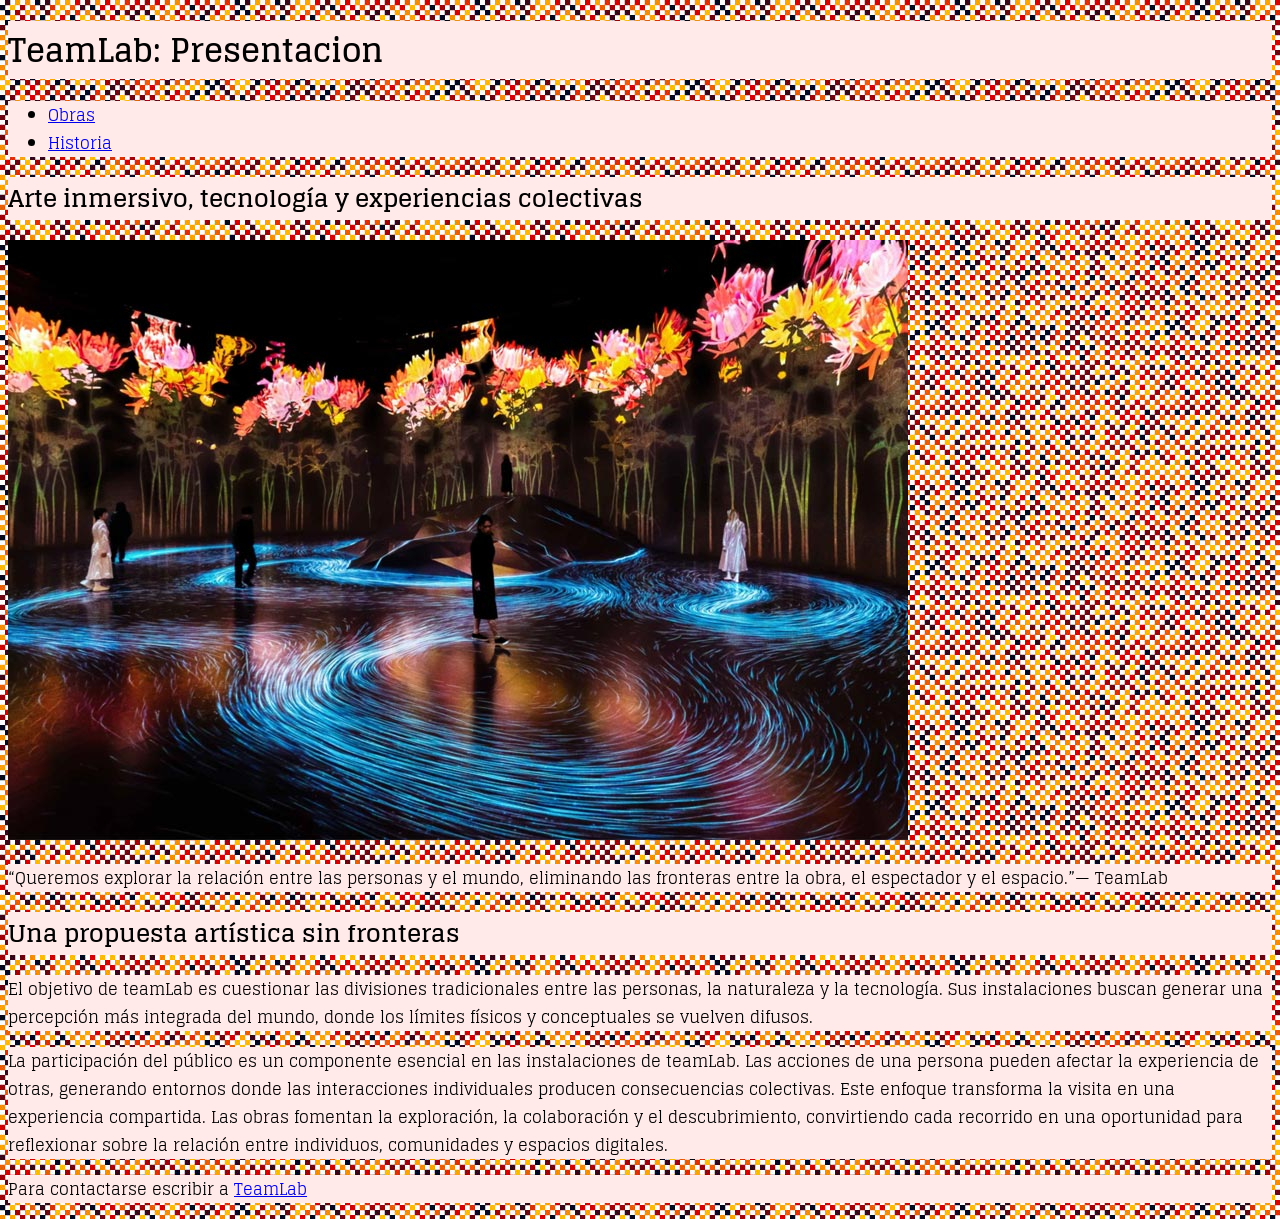
<file: html/index.html>
<!DOCTYPE html>
<html lang="es"> 
<head>
<meta charset="UTF-8">
<meta name="viewport" content="width=device-width, initial-scale=1.0">
<title>Presentacion</title>
<link rel="stylesheet" href="../CSS/stilos.css">
<link rel="preconnect" href="https://fonts.googleapis.com">
<link rel="preconnect" href="https://fonts.gstatic.com" crossorigin>
<link href="https://fonts.googleapis.com/css2?family=Glegoo:wght@400;700&display=swap" rel="stylesheet">
</head>
<body>
 <header>
        <h1>TeamLab: Presentacion</h1>
        <nav>
            <ul>
                <li><a href="obras.html">Obras</a></li>
                <li><a href="historia.html">Historia</a></li>
            </ul>
        </nav>
</header>
<main>       
 <section>
    <h2> Arte inmersivo, tecnología y experiencias colectivas</h2>
       <img src="../imagenes/teamlab-2.jpg" alt="Obra de teamLab">
       <p>“Queremos explorar la relación entre las personas y el mundo, eliminando las fronteras entre la obra, el espectador y el espacio.”— TeamLab</p>
</section>
<section>
    <h2>Una propuesta artística sin fronteras</h2>
       <p>El objetivo de teamLab es cuestionar las divisiones tradicionales entre las personas, la naturaleza y la tecnología. Sus instalaciones buscan generar una percepción más integrada del mundo, donde los límites físicos y conceptuales se vuelven difusos.</p>      
<p>La participación del público es un componente esencial en las instalaciones de teamLab. Las acciones de una persona pueden afectar la experiencia de otras, generando entornos donde las interacciones individuales producen consecuencias colectivas.
Este enfoque transforma la visita en una experiencia compartida. Las obras fomentan la exploración, la colaboración y el descubrimiento, convirtiendo cada recorrido en una oportunidad para reflexionar sobre la relación entre individuos, comunidades y espacios digitales.</p>
</section>
</main>
<footer>
      <p>Para contactarse escribir a <a href="mailto:teamlab@artedigital.com">TeamLab</a></p>
    </footer>
  </body>
</html>
</file>
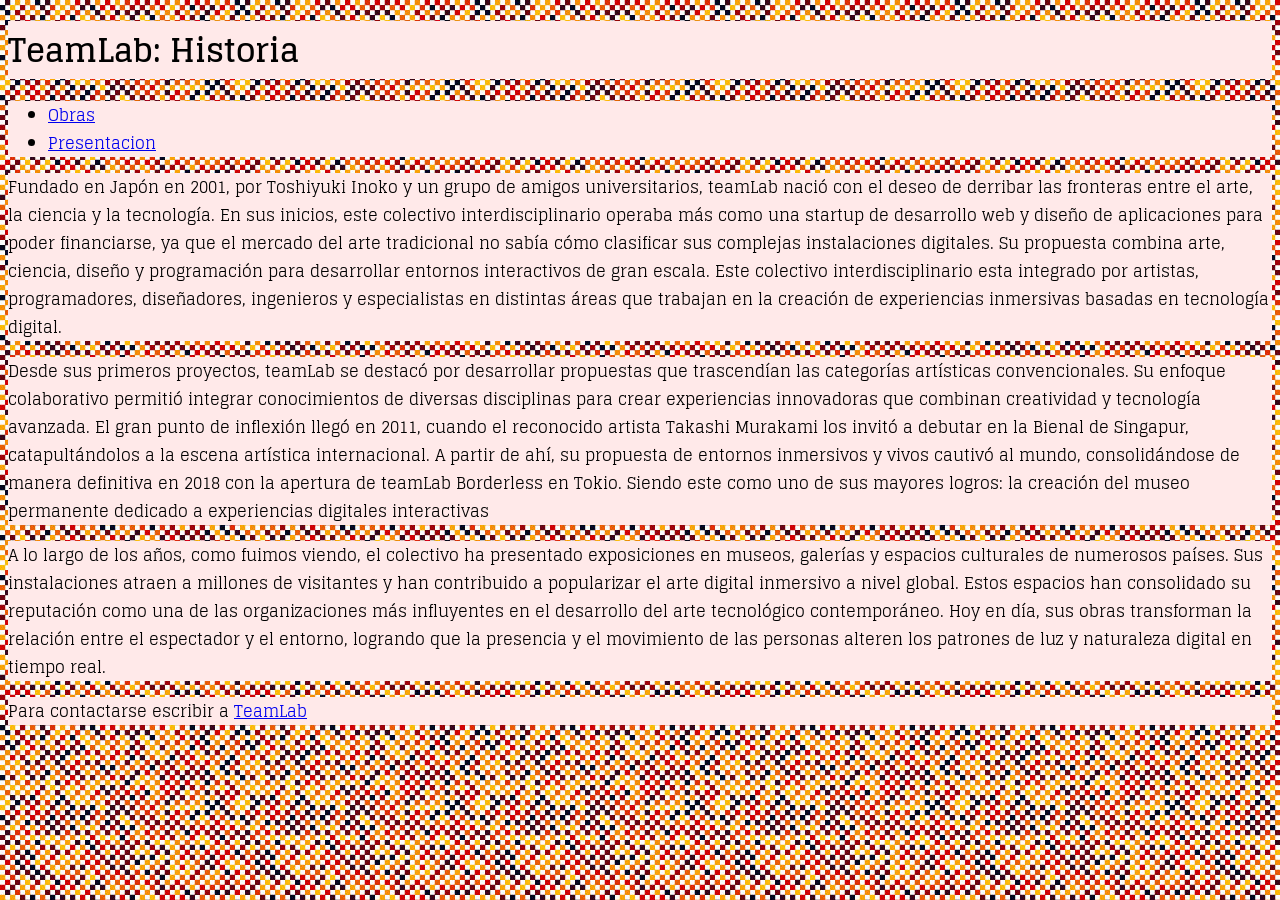
<file: html/historia.html>
<!DOCTYPE html>
<html lang="es"> 
<head>
<meta charset="UTF-8">
<title>Historia</title>
<link rel="stylesheet" href="../CSS/stilos.css">
<link rel="preconnect" href="https://fonts.googleapis.com">
<link rel="preconnect" href="https://fonts.gstatic.com" crossorigin>
<link href="https://fonts.googleapis.com/css2?family=Glegoo:wght@400;700&display=swap" rel="stylesheet">
</head>
<body>
 <header>
        <h1>TeamLab: Historia</h1>
        <nav>
            <ul>
                <li><a href="obras.html">Obras</a></li>
                <li><a href="index.html">Presentacion</a></li>
            </ul>
        </nav>
</header>
<main>
    <section>
        <p>Fundado en Japón en 2001, por Toshiyuki Inoko y un grupo de amigos universitarios, teamLab nació con el deseo de derribar las fronteras entre el arte, la ciencia y la tecnología. En sus inicios, este colectivo interdisciplinario operaba más como una startup de desarrollo web y diseño de aplicaciones para poder financiarse, 
ya que el mercado del arte tradicional no sabía cómo clasificar sus complejas instalaciones digitales. Su propuesta combina arte, ciencia, diseño y programación para desarrollar entornos interactivos de gran escala. Este colectivo interdisciplinario esta integrado por artistas, programadores, diseñadores, ingenieros y especialistas 
en distintas áreas que trabajan en la creación de experiencias inmersivas basadas en tecnología digital.</p>
</section>
<section>
<p>Desde sus primeros proyectos, teamLab se destacó por desarrollar propuestas que trascendían las categorías artísticas convencionales. Su enfoque colaborativo permitió integrar conocimientos de diversas disciplinas para crear experiencias innovadoras que combinan creatividad y tecnología avanzada.
El gran punto de inflexión llegó en 2011, cuando el reconocido artista Takashi Murakami los invitó a debutar en la Bienal de Singapur, catapultándolos a la escena artística internacional. A partir de ahí, su propuesta de entornos inmersivos y vivos cautivó al mundo, consolidándose de manera definitiva 
en 2018 con la apertura de teamLab Borderless en Tokio. Siendo este como uno de sus mayores logros: la creación del museo permanente dedicado a experiencias digitales interactivas</p>
</section>
<section>
    <p>A lo largo de los años, como fuimos viendo, el colectivo ha presentado exposiciones en museos, galerías y espacios culturales de numerosos países. Sus instalaciones atraen a millones de visitantes y han contribuido a popularizar el arte digital inmersivo a nivel global. 
Estos espacios han consolidado su reputación como una de las organizaciones más influyentes en el desarrollo del arte tecnológico contemporáneo. Hoy en día, sus obras transforman la relación entre el espectador y el entorno, logrando que la presencia y el movimiento de las 
personas alteren los patrones de luz y naturaleza digital en tiempo real.</p>
</section>
</main>
<footer>
      <p>Para contactarse escribir a <a href="mailto:teamlab@artedigital.com">TeamLab</a></p>   
    </footer>
  </body>
</html>
</file>
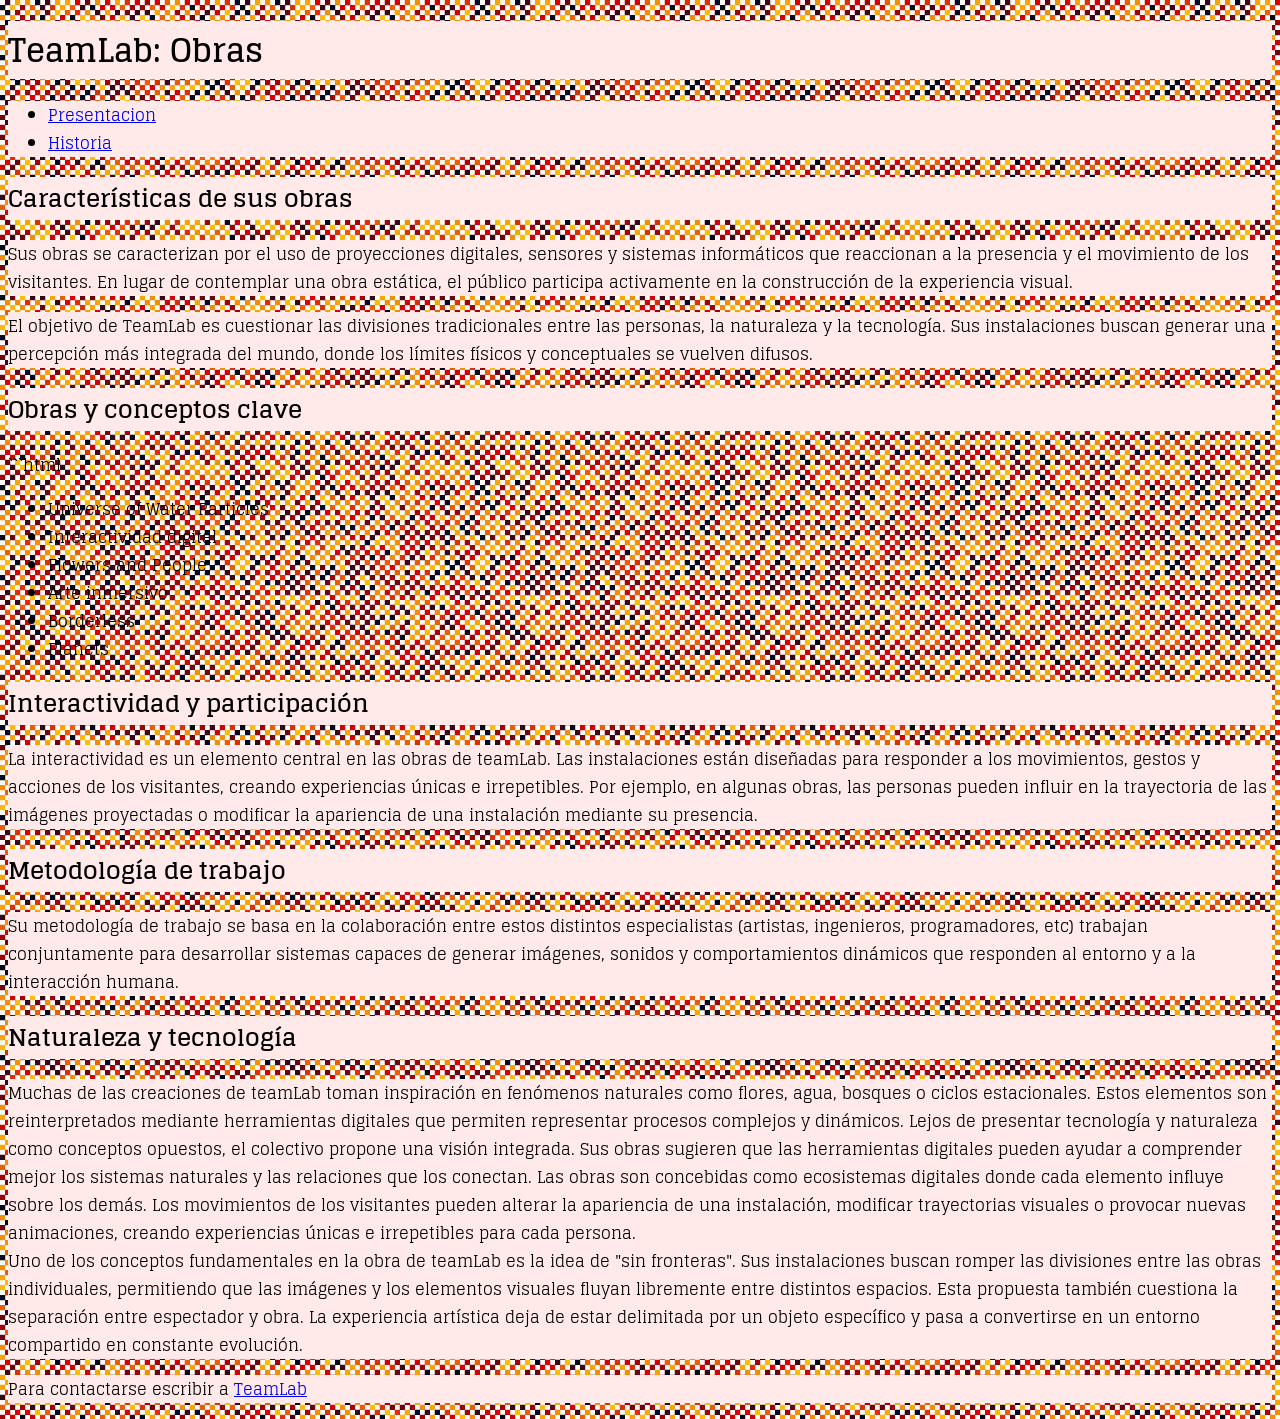
<file: html/obras.html>
<!DOCTYPE html>
<html lang="es"> 
<head>
<meta charset="UTF-8">
<title>Obras</title>
<link rel="stylesheet" href="../CSS/stilos.css">
<link rel="preconnect" href="https://fonts.googleapis.com">
<link rel="preconnect" href="https://fonts.gstatic.com" crossorigin>
<link href="https://fonts.googleapis.com/css2?family=Glegoo:wght@400;700&display=swap" rel="stylesheet">
</head>
<body>
<header>
        <h1>TeamLab: Obras</h1>
        <nav>
            <ul>
                <li><a href="index.html">Presentacion</a></li>
                <li><a href="historia.html">Historia</a></li>
            </ul>
        </nav>
</header>
<main>
      <section>
        <h2>Características de sus obras</h2>
        <p>Sus obras se caracterizan por el uso de proyecciones digitales, sensores y sistemas informáticos que reaccionan a la presencia y el movimiento de los visitantes. En lugar de contemplar una obra estática, el público participa activamente en la construcción de la experiencia visual.</p>
        <p>El objetivo de TeamLab es cuestionar las divisiones tradicionales entre las personas, la naturaleza y la tecnología. Sus instalaciones buscan generar una percepción más integrada del mundo, donde los límites físicos y conceptuales se vuelven difusos.</p>
      </section>
   <section>
    <h2>Obras y conceptos clave</h2>
```html
<ul>
  <li>Universe of Water Particles</li>
  <li>Interactividad digital</li>
  <li>Flowers and People</li>
  <li>Arte inmersivo</li>
  <li>Borderless</li>
  <li>Planets</li>
</ul>
    </section>
    <section>
        <h2>Interactividad y participación</h2>
        <p>La interactividad es un elemento central en las obras de teamLab. Las instalaciones están diseñadas para responder a los movimientos, gestos y acciones de los visitantes, creando experiencias únicas e irrepetibles. Por ejemplo, en algunas obras, las personas pueden influir en la trayectoria de las imágenes proyectadas o modificar la apariencia de una instalación mediante su presencia.</p>
      </section>
      <section>
        <h2>Metodología de trabajo</h2>
        <p>Su metodología de trabajo se basa en la colaboración entre estos distintos especialistas (artistas, ingenieros, programadores, etc) 
trabajan conjuntamente para desarrollar sistemas capaces de generar imágenes, sonidos y comportamientos dinámicos que responden al entorno y a la interacción humana.</p>
    </section>
    <section>
        <h2>Naturaleza y tecnología</h2>
 <p>Muchas de las creaciones de teamLab toman inspiración en fenómenos naturales como flores, agua, bosques o ciclos estacionales. Estos elementos son reinterpretados mediante herramientas digitales que permiten representar procesos complejos y dinámicos.
Lejos de presentar tecnología y naturaleza como conceptos opuestos, el colectivo propone una visión integrada. Sus obras sugieren que las herramientas digitales pueden ayudar a comprender mejor los sistemas naturales y las relaciones que los conectan. Las obras son concebidas como ecosistemas digitales donde cada elemento influye sobre los demás. Los movimientos de los visitantes pueden alterar la apariencia de una instalación, modificar trayectorias visuales o 
provocar nuevas animaciones, creando experiencias únicas e irrepetibles para cada persona.<br>Uno de los conceptos fundamentales en la obra de teamLab es la idea de "sin fronteras". Sus instalaciones buscan romper las divisiones entre las obras individuales, permitiendo que las imágenes y los elementos visuales fluyan libremente entre distintos espacios. Esta propuesta también cuestiona 
la separación entre espectador y obra. La experiencia artística deja de estar delimitada por un objeto específico y pasa a convertirse en un entorno compartido en constante evolución.</p>
    </section>
</main>
<footer>
      <p>Para contactarse escribir a <a href="mailto:teamlab@artedigital.com">TeamLab</a></p>
    </footer>
  </body>
</html>
</file>
<file: CSS/stilos.css>
body { 
    font-family: 'Glegoo', sans-serif; 
    background-image: url('../imagenes/fondo.jpg');
}
p, h1, h2, nav {
    background-color: rgb(255, 233, 233);
}
</file>
